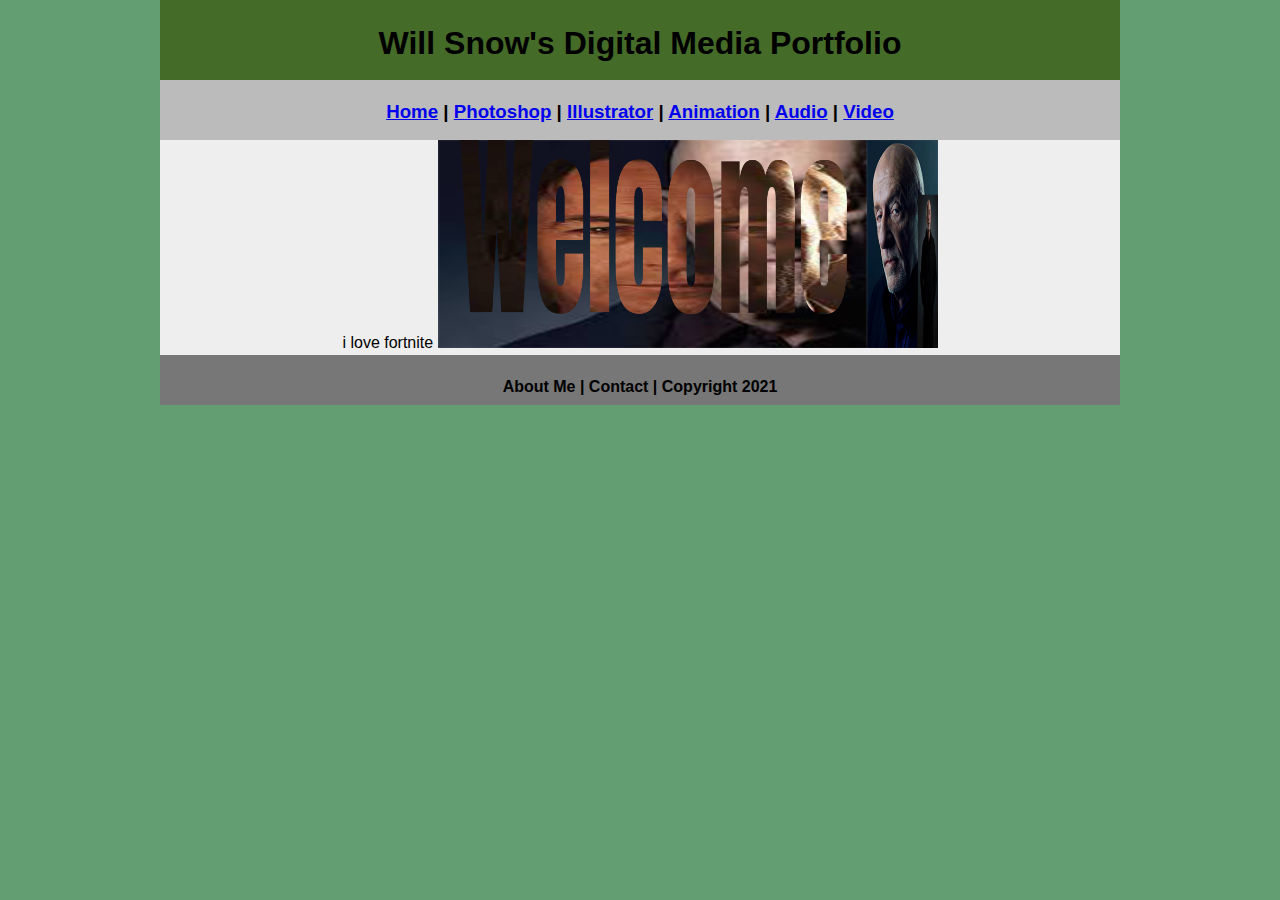
<file: index.html>
<!DOCTYPE html>
<html class="homePage">
<head>
	<!-- This is a comment! Text here will be ignored by the browser. -->
	<meta charset="UTF-8">
	<title>Home</title>
	<link href="myCSS.css" rel="stylesheet" type="text/css">
</head>
<body>
<div class="container">
  <div class="header">
  	<h1>Will Snow's Digital Media Portfolio</h1>
  </div>
  <div class="nav">
    <h3><a href="index.html">Home</a> | <a href="raster/index.html">Photoshop</a> | <a href="vector/index.html">Illustrator</a> | <a href="animation/index.html">Animation</a> | <a href="audio/index.html">Audio</a> | <a href="video/index.html">Video</a></h3>
  </div>
  <div class="content">i love fortnite
	<img src="raster/Welcome.png" alt="Waltuh" style="width:500px;">
	</div>
  <div class="footer">
    <h4>About Me | Contact | Copyright 2021</h4>
  </div>
</div>
</body>
</html>
</file>
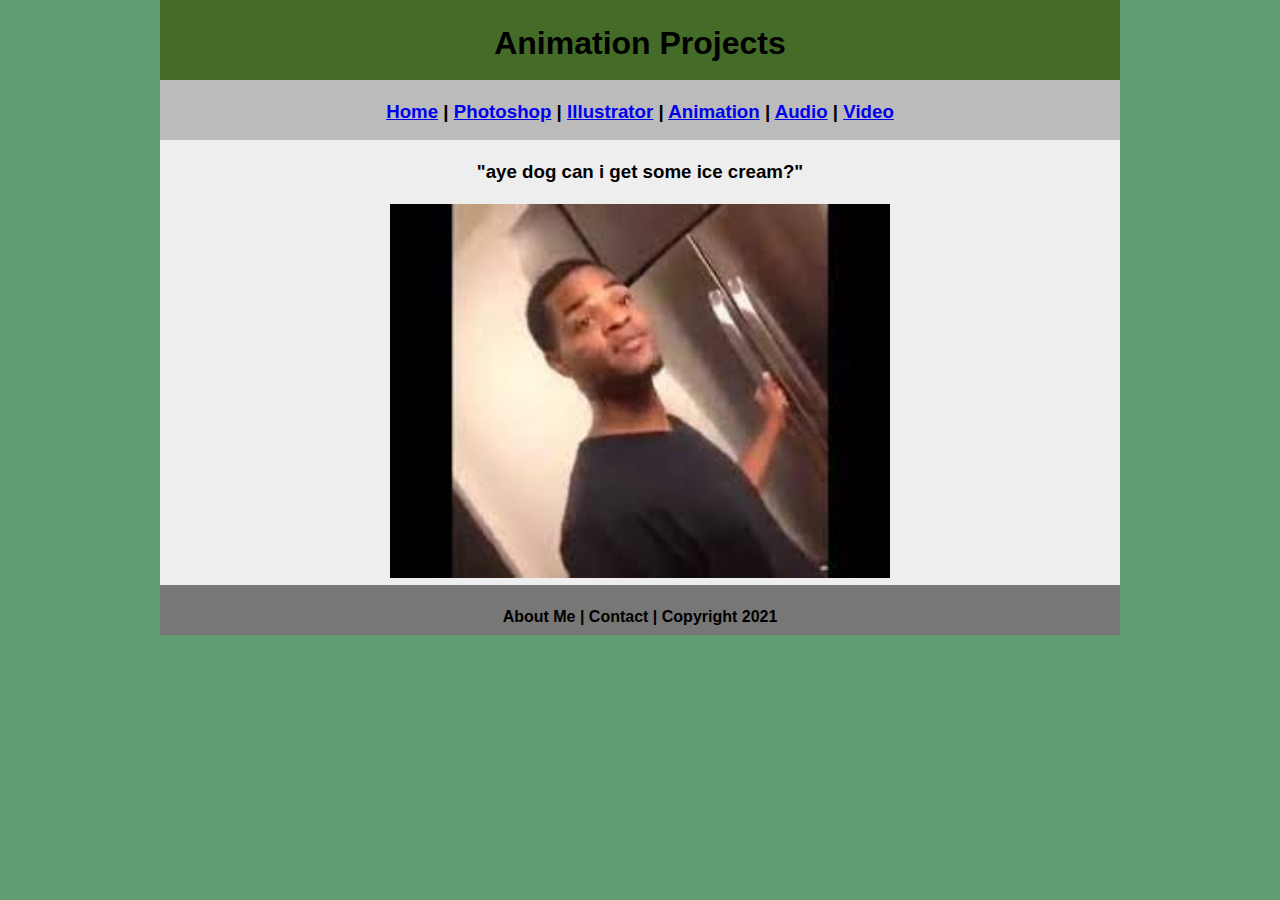
<file: animation/index.html>
<!DOCTYPE html>
<html class="homePage">
<head>
	<!-- This is a comment! Text here will be ignored by the browser. -->
	<meta charset="UTF-8">
	<title>Animation</title>
	<link href="../myCSS.css" rel="stylesheet" type="text/css">
</head>
<body>
<div class="container">
  <div class="header">
  	<h1>Animation Projects</h1>
  </div>
  <div class="nav">
    <h3><a href="../index.html">Home</a> | <a href="../raster/index.html">Photoshop</a> | <a href="../vector/index.html">Illustrator</a> | <a href="index.html">Animation</a> | <a href="../audio/index.html">Audio</a> | <a href="../video/index.html">Video</a></h3>
  </div>
  <div class="content">
	  <h3>"aye dog can i get some ice cream?"</h3>
	<img src="../raster/icecream.jpg" alt="icecream" style="width:500px;"></div>
  <div class="footer">
    <h4>About Me | Contact | Copyright 2021</h4>
  </div>
</div>
</body>
</html>
</file>
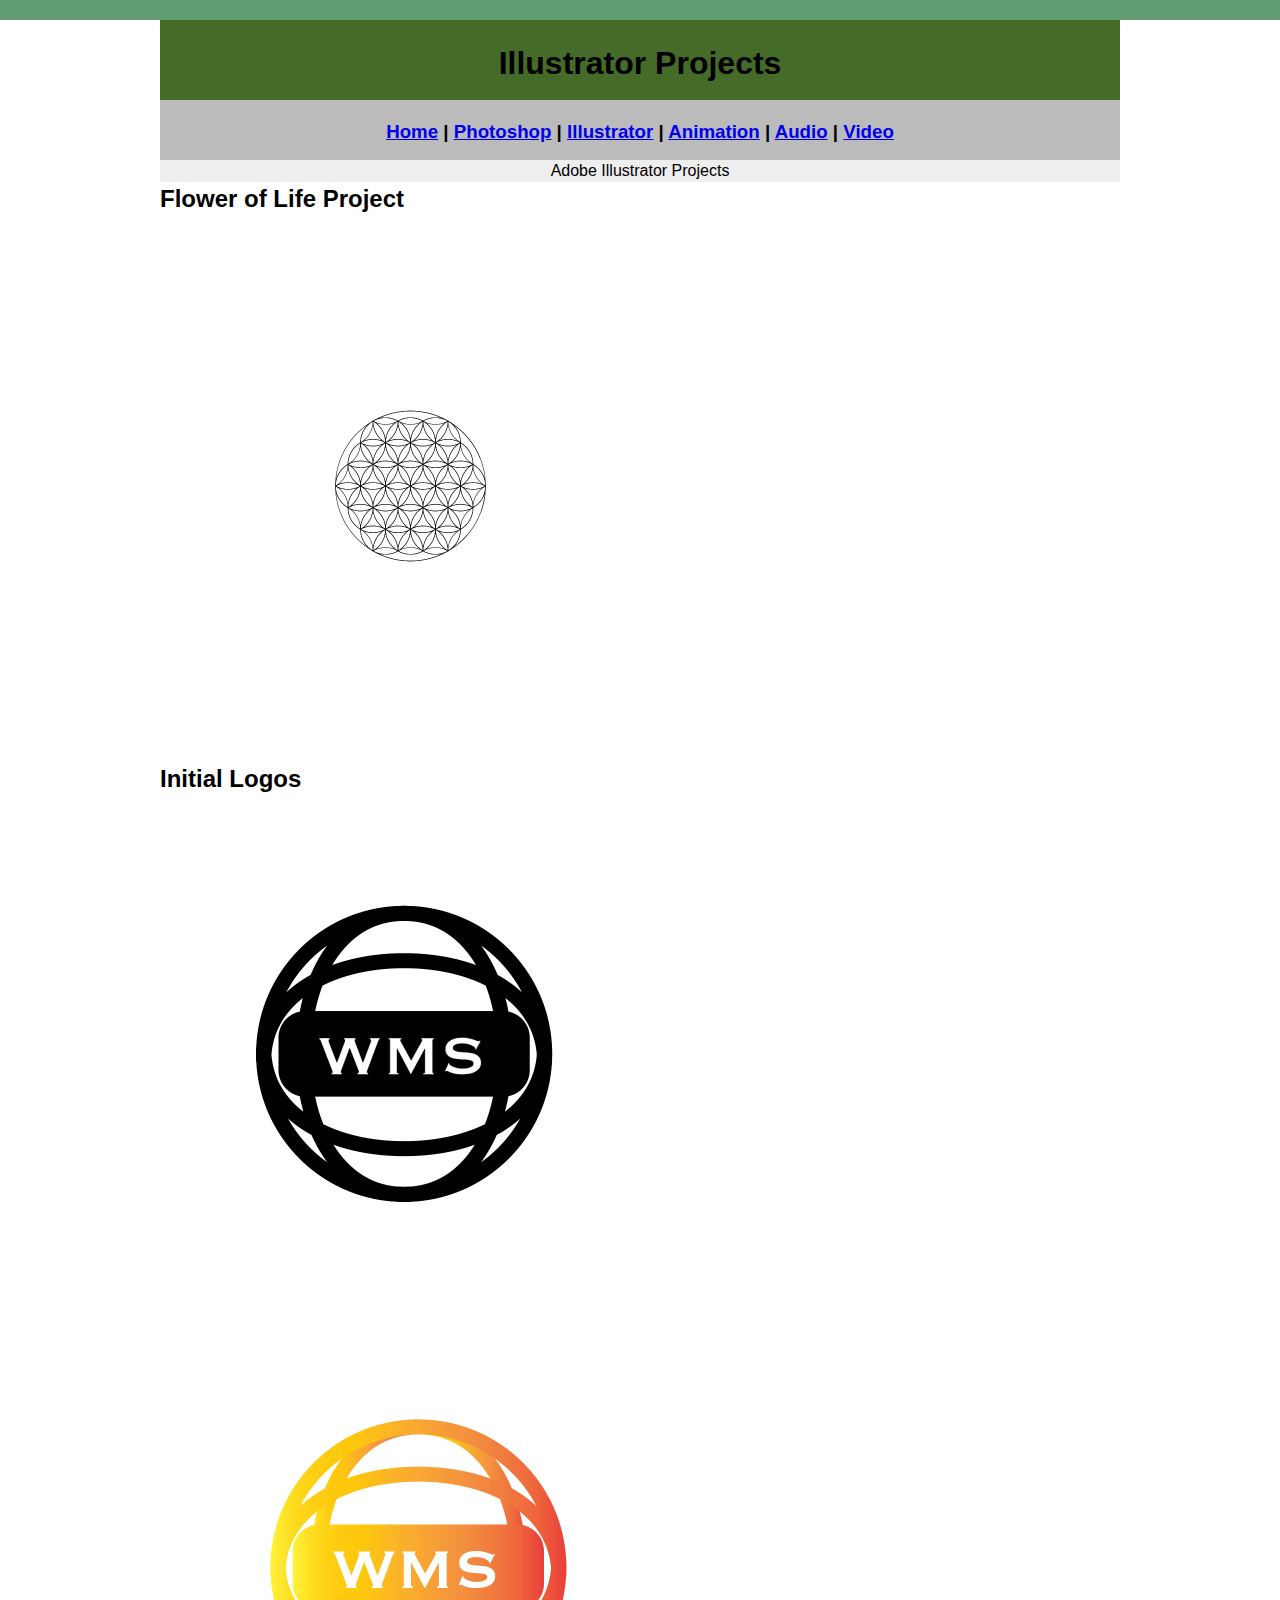
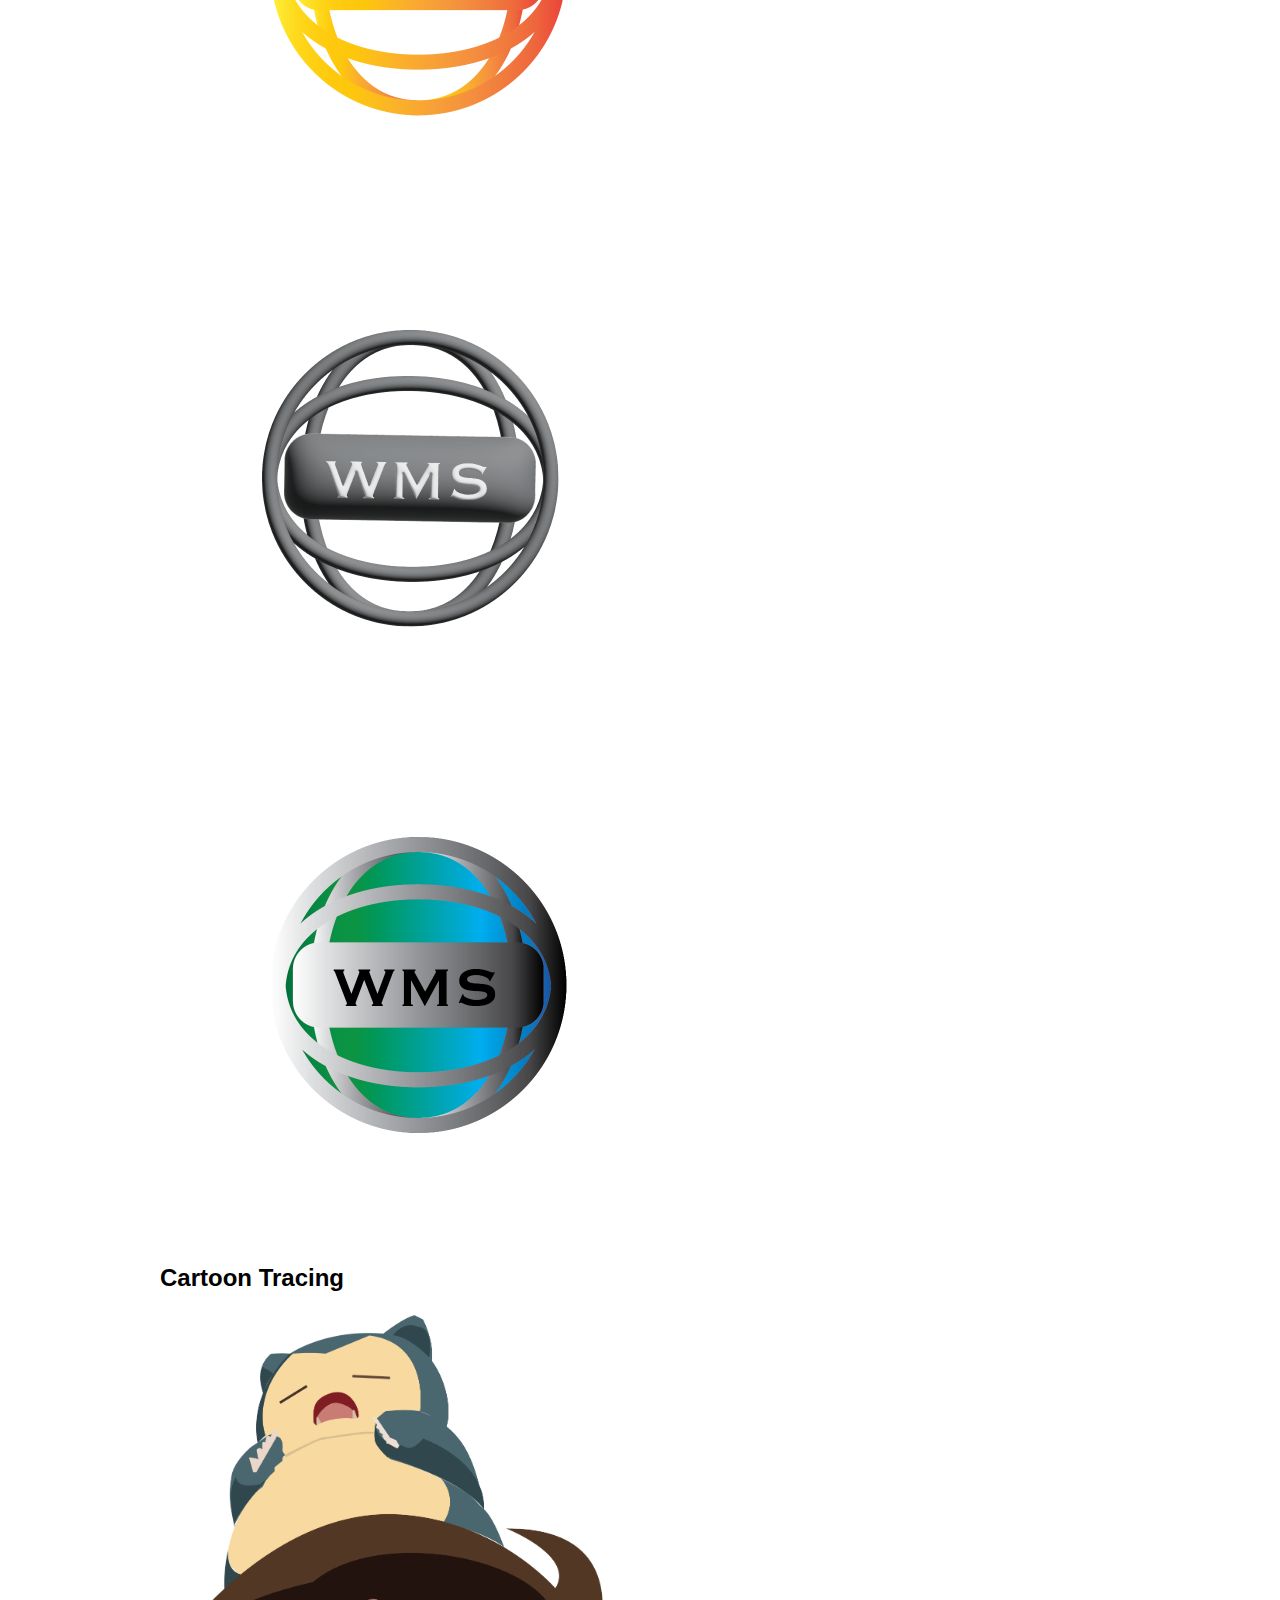
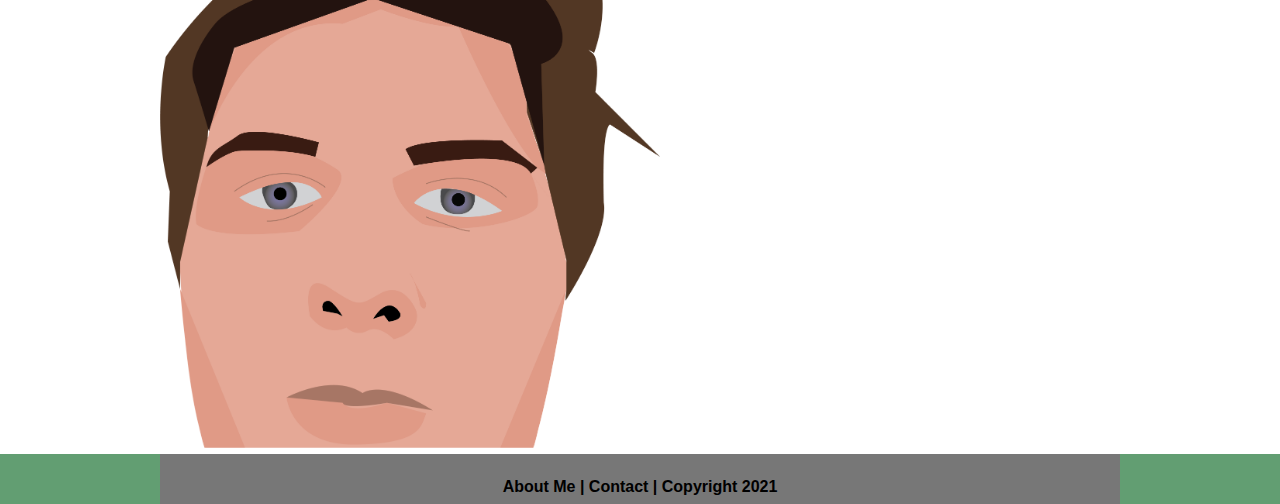
<file: vector/index.html>
<!DOCTYPE html>
<html class="homePage">
<head>
	<!-- This is a comment! Text here will be ignored by the browser. -->
	<meta charset="UTF-8">
	<title>Illustrator</title>
	<link href="../myCSS.css" rel="stylesheet" type="text/css">
</head>
<body>
<div class="container">
  <div class="header">
  	<h1>Illustrator Projects</h1>
  </div>
  <div class="nav">
    <h3><a href="../index.html">Home</a> | <a href="../raster/index.html">Photoshop</a> | <a href="index.html">Illustrator</a> | <a href="../animation/index.html">Animation</a> | <a href="../audio/index.html">Audio</a> | <a href="../video/index.html">Video</a></h3>
  </div>
  <div class="content">Adobe Illustrator Projects</div>
	<h2> Flower of Life Project</h2>
	<img src="circle-04.png" alt="Flower" style="width:500px;">
	<h2> Initial Logos</h2>
	<img src="name-01.png" alt="basic" style="width:500px;">
	<img src="name-02.png" alt="orange fade" style="width:500px;">
	<img src="name-03.png" alt="3Dgrey" style="width:500px;">
	<img src="name-04.png" alt="silverFade&BlueGreenFade" style="width:500px;">
	<h2> Cartoon Tracing</h2>
	<img src="snorlax.png" alt="Cartoon" style="width:500px;">
  <div class="footer">
    <h4>About Me | Contact | Copyright 2021</h4>
  </div>
</div>
</body>
</html>
</file>
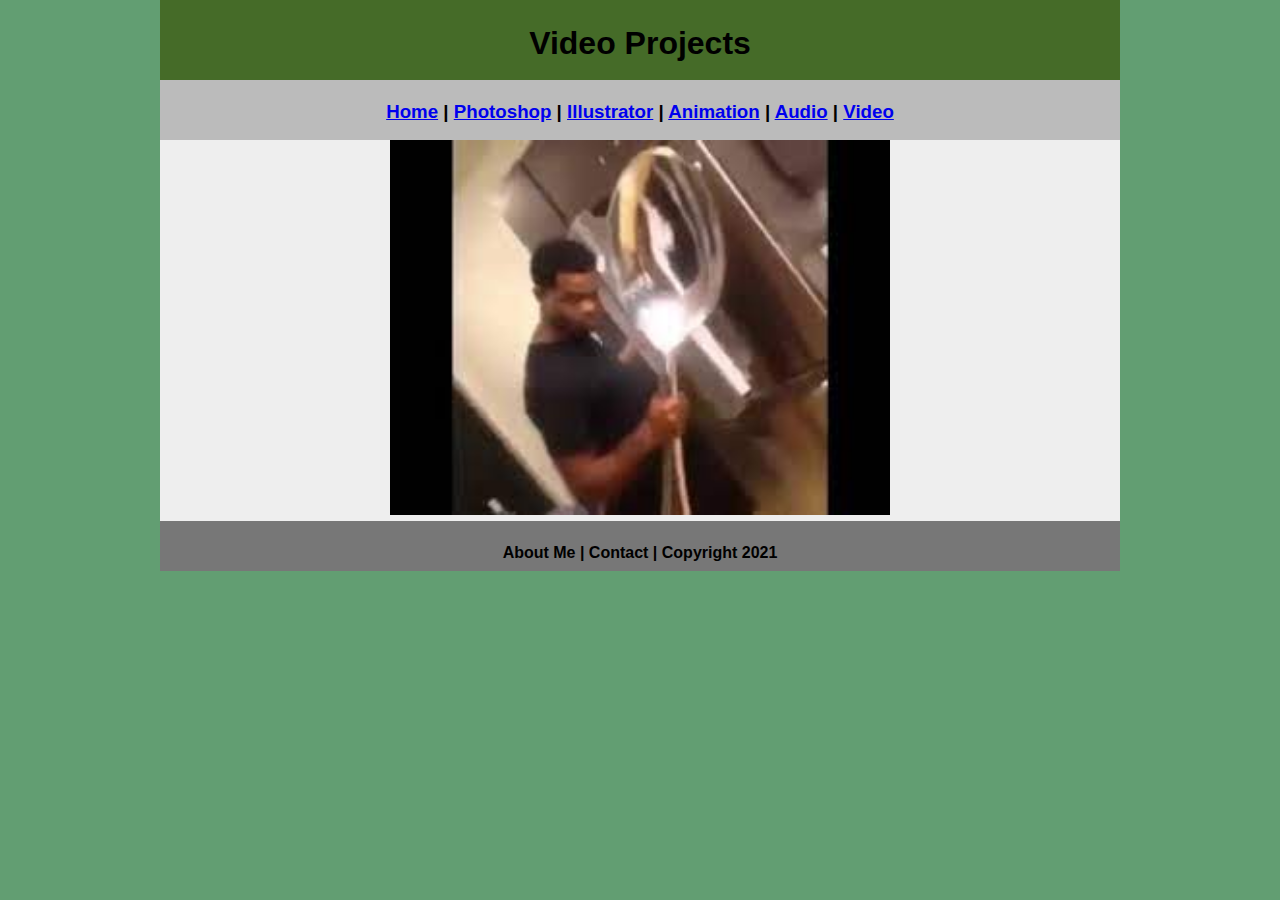
<file: video/index.html>
<!DOCTYPE html>
<html class="homePage">
<head>
	<!-- This is a comment! Text here will be ignored by the browser. -->
	<meta charset="UTF-8">
	<title>Video</title>
	<link href="../myCSS.css" rel="stylesheet" type="text/css">
</head>
<body>
<div class="container">
  <div class="header">
  	<h1>Video Projects</h1>
  </div>
  <div class="nav">
    <h3><a href="../index.html">Home</a> | <a href="../raster/index.html">Photoshop</a> | <a href="../vector/index.html">Illustrator</a> | <a href="../animation/index.html">Animation</a> | <a href="../audio/index.html">Audio</a> | <a href="index.html">Video</a></h3>
  </div>
  <div class="content">
	<img src="../raster/comicallylarge.jpg" alt="spoon" style="width:500px;">
	</div>
  <div class="footer">
    <h4>About Me | Contact | Copyright 2021</h4>
  </div>
</div>
</body>
</html>
</file>
<file: myCSS.css>
@charset "UTF-8";
/* This is a comment! Text here will be ignored by the browser. */
body {
	margin: 0 auto;
	font: 100%/1.4 Verdana, Arial, Helvetica, sans-serif;
     	background-color: #FFFFFF;
     	margin: 0;
     	padding: 0;
     	color: #000;
}
.homePage {
	background: #629e72;
}
.container {
	width: 960px;
	margin: 0 auto;
}
.header {
	background: #456B28;
	text-align: center;
	margin: 0px;
	padding: 5;
	float: left;
	width: 100%;
	height: 80px;
	
}
.nav {
	background: #BBBBBB;
	margin: 0px;
	padding: 5;
	float: left;
	width: 100%;
	height: 60px;
	text-align: center;
}
.content {
	background: #EEEEEE;
	margin: 0px;
	float: left;
	width: 100%;
	text-align: center;
}
.footer {
	background: #777777;
	margin: 0px;
	float: left;
	width: 100%;
	height: 50px;
	text-align: center;
}
</file>
